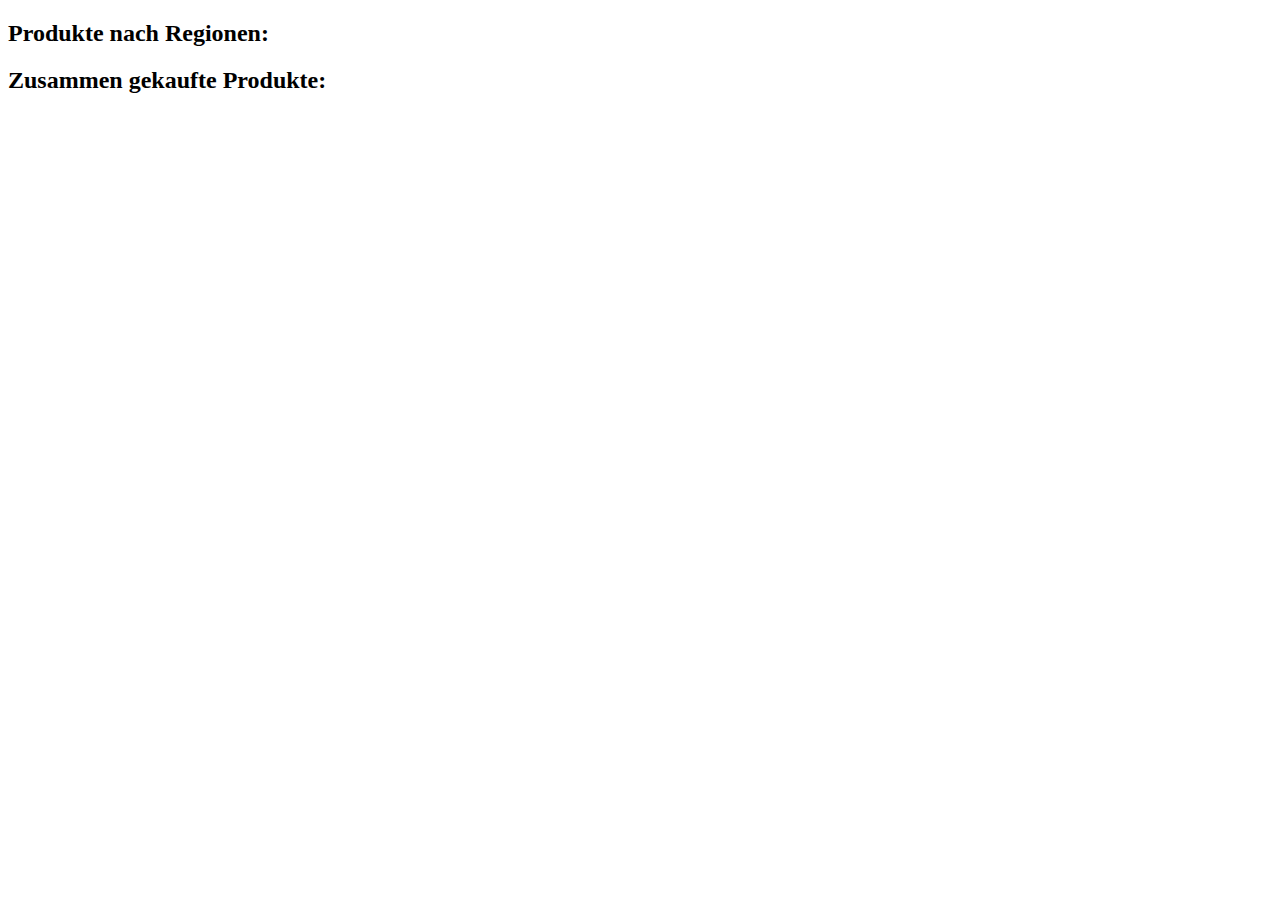
<file: AIP/lpon.mps.web/src/main/resources/static/dashboard.html>
<!DOCTYPE html>
<!--[if IE 8]>         <html class="lt-ie9"> <![endif]-->
<!--[if gt IE 8]><!--> <html class=""> <!--<![endif]-->
	<head>
		<meta charset="utf-8">
    	<title>LPON MPS HTML File</title>
    	<meta name="author" 			content="Oliver" />
    	
    	<link rel="stylesheet" type="text/css" href="pretty-json.css" />
    	
    	<script type="text/javascript" src="jquery-2.1.4.min.js"></script>
    	<script type="text/javascript" src="underscore-min.js"></script>
    	<script type="text/javascript" src="backbone-min.js"></script>
    	<script type="text/javascript" src="pretty-json-min.js"></script>
    	<script type="text/javascript">
    		function doRequest(url, resultObj) {
    			$.ajax({type: "GET",
					url: "http://127.0.0.1:8080/dashboard/" + url,
					data: "",
					contentType: 'application/x-www-form-urlencoded',
					success: function(result) {
	    				var obj = result;
	    				var node = new PrettyJSON.view.Node({
	    					  el:$('#' + resultObj),
	    					  data:obj
	    					});
					},
					error: function(request, status, error) {
						console.log(status);
					}});
    		}
    	</script>
	</head>
  	<body>
  	<div>
  		<h2>Produkte nach Regionen:</h2>
  		<div id="regionProduct"></div>
  	</div>
  	<div>
  		<h2>Zusammen gekaufte Produkte:</h2>
  		<div id="productCombi"></div>
  	</div>
  	<script type="text/javascript">
  		doRequest("produkt_region", "regionProduct");
		doRequest("produkt_kombi", "productCombi");
	</script>
  	</body>
</html>
</file>
<file: AIP/lpon.mps.web/src/main/resources/static/pretty-json.css>
/* common */
.mark-water{
    color:#bbb;
}
/* eof common */

/* node */
.node-content-wrapper{
    font-family: 'Quicksand', sans-serif;
    background-color:#fff;
}
.node-content-wrapper ul{
    border-left:1px dotted #ccc;
    list-style:none;
    padding-left:25px;
    margin:0px;
}
.node-content-wrapper ul li{
    list-style:none;
    border-bottom:0; 
    padding-bottom:0
}
.node-hgl-path{
    background-color:#fefbdf;
}
.node-bracket{
    font-weight:bold;
    display:inline-block;
    cursor:pointer;
}
.node-bracket:hover{
    color:#999;
}
/* eof node */

/* leaf */
.leaft-container{
    width:100%;
    max-width:300px;
    height:100%;
}

.title{ color:#ccc;}
.string{ color:#080;}
.number{ color:#ccaa00;}
.boolean{ color:#1979d3;}
.date{ color:#aa6655;}
.null{ color:#ff5050;}
/* eof leaf */
</file>
